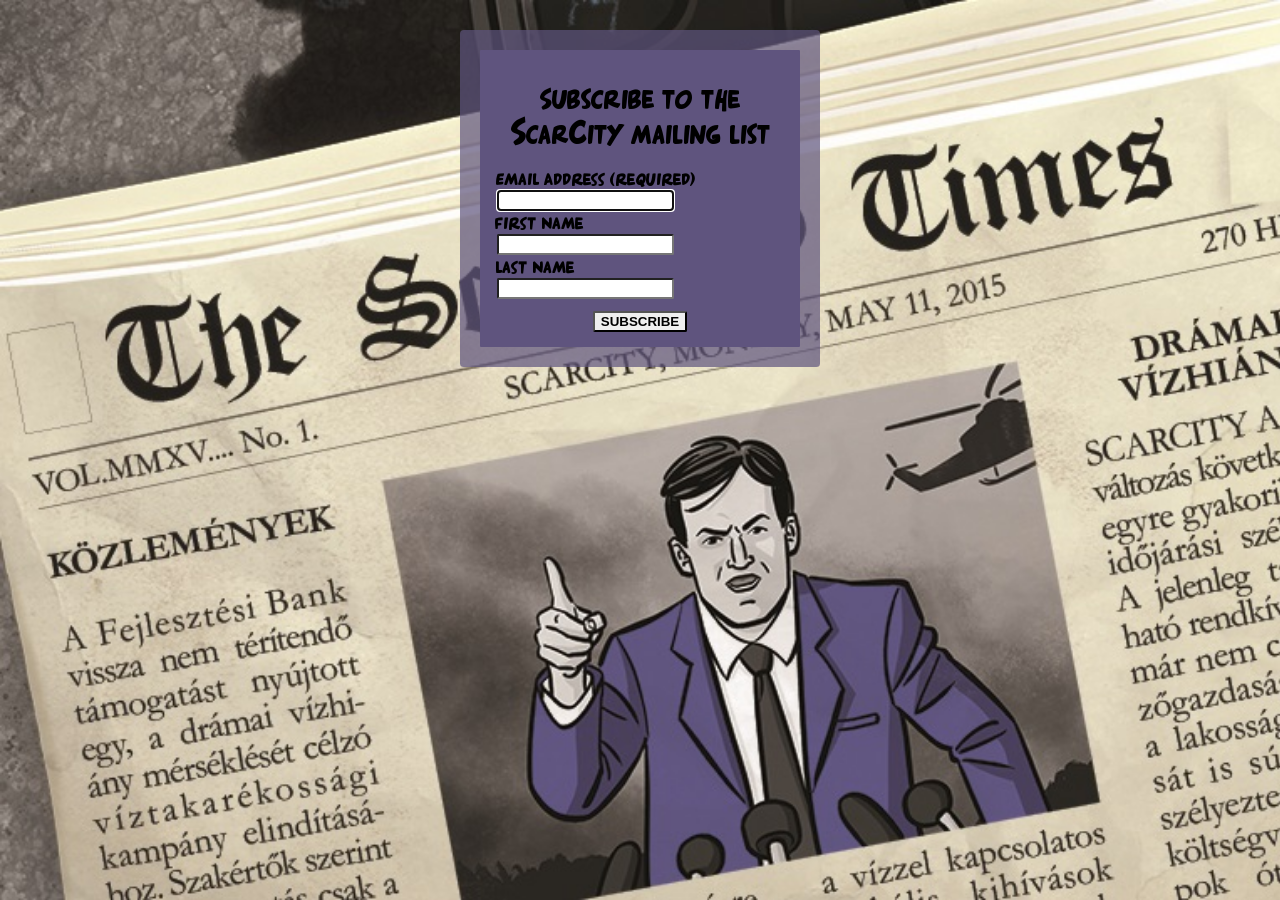
<file: index.html>
<!DOCTYPE html>
<html>
<head>
    <meta charset="utf-8" />
    <meta http-equiv="X-UA-Compatible" content="IE=edge">
    <title>Subscribe to ScarCity Newsletter</title>
    <meta name="viewport" content="width=device-width, initial-scale=1">
    <link rel="stylesheet" type="text/css" media="screen" href="subscribe.css" />
    <link rel="shortcut icon" href="http://www.nexth2our.com/images/favicon.ico">

    <!-- <script src="main.js"></script> -->
</head>
<body>
    <div class="scarcityBackground"> </div>
    <!-- Begin MailChimp Signup Form -->
<div id="mc_embed_signup">
        <form action="https://nexth2our.us18.list-manage.com/subscribe/post?u=215dd311748831d7e76b837a5&amp;id=2ddd29edaf" method="post" id="mc-embedded-subscribe-form" name="mc-embedded-subscribe-form" class="validate" target="_blank" novalidate>
            <div id="mc_embed_signup_scroll"> </div>
            <h2>Subscribe to the <span class="bigletter">S</span>car<span class="bigletter">C</span>ity mailing list</h2>
                <div class="mc-field-group">
            <label for="mce-EMAIL">Email Address (required)</label><br>
            <input type="email" value="" name="EMAIL" class="required email" id="mce-EMAIL" autofocus>
        </div>
        <div class="mc-field-group">
            <label for="mce-FNAME">First Name </label><br>
            <input type="text" value="" name="FNAME" class="" id="mce-FNAME">
        </div>
        <div class="mc-field-group">
            <label for="mce-LNAME">Last Name </label><br>
            <input type="text" value="" name="LNAME" class="" id="mce-LNAME">
        </div>
        <div class="mc-field-group size1of2">
            <!-- <label for="mce-BIRTHDAY-month">Birthday </label> -->
            <div class="datefield">
                <span class="subfield monthfield"><input class="birthday " type="hidden" pattern="[0-9]*" value="" placeholder="MM" size="2" maxlength="2" name="BIRTHDAY[month]" id="mce-BIRTHDAY-month"></span>
                <span class="subfield dayfield"><input class="birthday " type="hidden" pattern="[0-9]*" value="" placeholder="DD" size="2" maxlength="2" name="BIRTHDAY[day]" id="mce-BIRTHDAY-day"></span> 
                <!-- <span class="small-meta nowrap">( mm / dd )</span> -->
            </div>
        <!-- </div><div class="mc-field-group input-group">
            <strong><br>Email Format </strong>
            <ul><li><input type="radio" value="html" name="EMAILTYPE" id="mce-EMAILTYPE-0"><label for="mce-EMAILTYPE-0">html</label></li>
        <li><input type="radio" value="text" name="EMAILTYPE" id="mce-EMAILTYPE-1"><label for="mce-EMAILTYPE-1">text</label></li>
        </ul>
        </div> -->
            <div id="mce-responses" class="clear">
                <div class="response" id="mce-error-response" style="display:none"></div>
                <div class="response" id="mce-success-response" style="display:none"></div>
            </div>    <!-- real people should not fill this in and expect good things - do not remove this or risk form bot signups-->
            <div style="position: absolute; left: -5000px;" aria-hidden="true"><input type="text" name="b_215dd311748831d7e76b837a5_2ddd29edaf" tabindex="-1" value=""></div>
            <div class="clear"><input type="submit" value="SUBSCRIBE" name="subscribe" id="mc-embedded-subscribe" class="button"></div>
            </div>
        </form>
        </div>
        
        <!--End mc_embed_signup-->
    
</body>
</html>
</file>
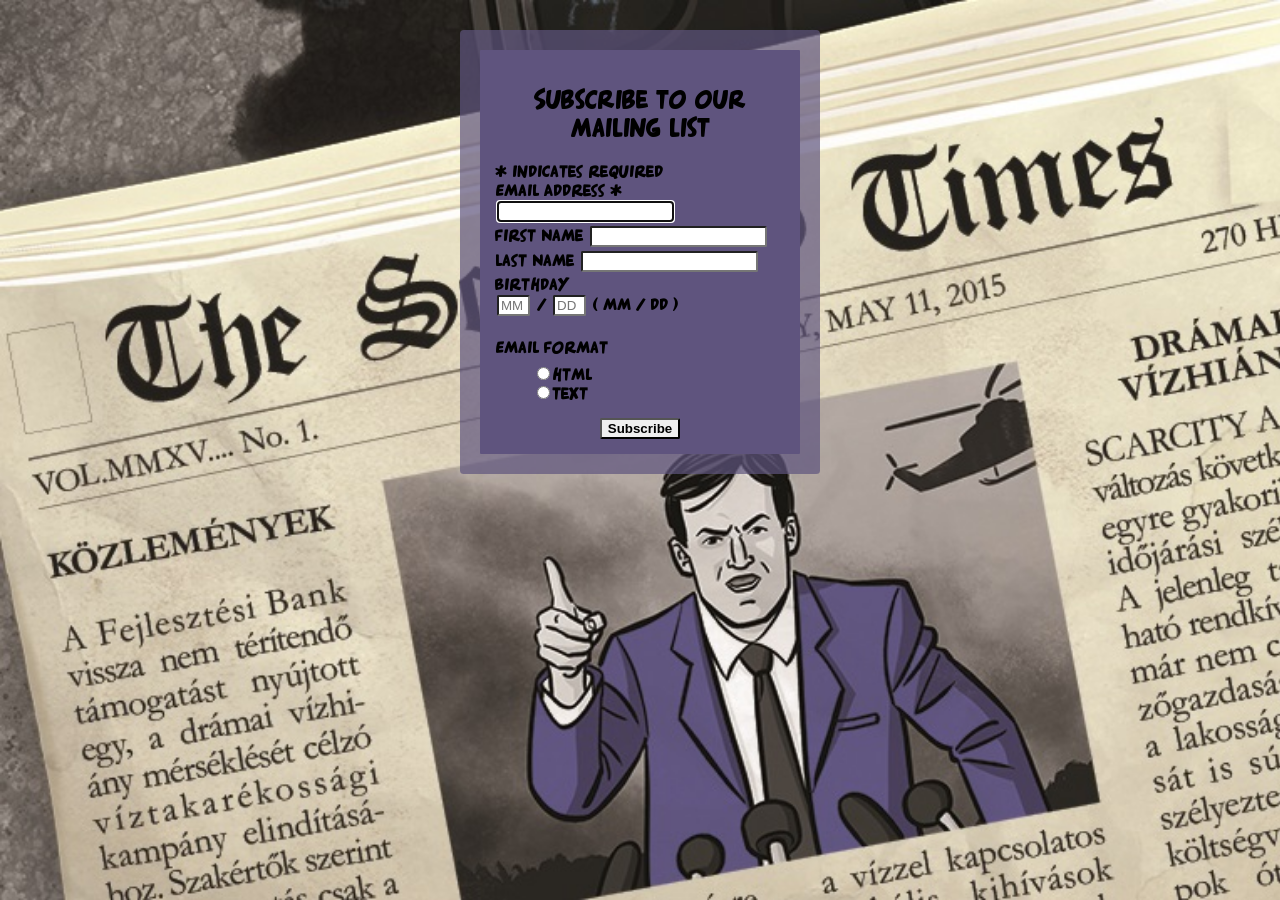
<file: subscribe.html>
<!DOCTYPE html>
<html>
<head>
    <meta charset="utf-8" />
    <meta http-equiv="X-UA-Compatible" content="IE=edge">
    <title>Page Title</title>
    <meta name="viewport" content="width=device-width, initial-scale=1">
    <link rel="stylesheet" type="text/css" media="screen" href="subscribe.css" />
    <!-- <script src="main.js"></script> -->
</head>
<body>
    <div class="scarcityBackground">
    <!-- Begin MailChimp Signup Form -->
<div id="mc_embed_signup">
        <form action="https://nexth2our.us18.list-manage.com/subscribe/post?u=215dd311748831d7e76b837a5&amp;id=2ddd29edaf" method="post" id="mc-embedded-subscribe-form" name="mc-embedded-subscribe-form" class="validate" target="_blank" novalidate>
            <div id="mc_embed_signup_scroll"> </div>
            <h2>Subscribe to our mailing list</h2>
        <div class="indicates-required"><span class="asterisk">*</span> indicates required</div>
        <div class="mc-field-group">
            <label for="mce-EMAIL">Email Address  <span class="asterisk">*</span>
        </label>
            <input type="email" value="" name="EMAIL" class="required email" id="mce-EMAIL" autofocus>
        </div>
        <div class="mc-field-group">
            <label for="mce-FNAME">First Name </label>
            <input type="text" value="" name="FNAME" class="" id="mce-FNAME">
        </div>
        <div class="mc-field-group">
            <label for="mce-LNAME">Last Name </label>
            <input type="text" value="" name="LNAME" class="" id="mce-LNAME">
        </div>
        <div class="mc-field-group size1of2">
            <label for="mce-BIRTHDAY-month">Birthday </label>
            <div class="datefield">
                <span class="subfield monthfield"><input class="birthday " type="text" pattern="[0-9]*" value="" placeholder="MM" size="2" maxlength="2" name="BIRTHDAY[month]" id="mce-BIRTHDAY-month"></span> / 
                <span class="subfield dayfield"><input class="birthday " type="text" pattern="[0-9]*" value="" placeholder="DD" size="2" maxlength="2" name="BIRTHDAY[day]" id="mce-BIRTHDAY-day"></span> 
                <span class="small-meta nowrap">( mm / dd )</span>
            </div>
        </div><div class="mc-field-group input-group">
            <strong><br>Email Format </strong>
            <ul><li><input type="radio" value="html" name="EMAILTYPE" id="mce-EMAILTYPE-0"><label for="mce-EMAILTYPE-0">html</label></li>
        <li><input type="radio" value="text" name="EMAILTYPE" id="mce-EMAILTYPE-1"><label for="mce-EMAILTYPE-1">text</label></li>
        </ul>
        </div>
            <div id="mce-responses" class="clear">
                <div class="response" id="mce-error-response" style="display:none"></div>
                <div class="response" id="mce-success-response" style="display:none"></div>
            </div>    <!-- real people should not fill this in and expect good things - do not remove this or risk form bot signups-->
            <div style="position: absolute; left: -5000px;" aria-hidden="true"><input type="text" name="b_215dd311748831d7e76b837a5_2ddd29edaf" tabindex="-1" value=""></div>
            <div class="clear"><input type="submit" value="Subscribe" name="subscribe" id="mc-embedded-subscribe" class="button"></div>
            </div>
        </form>
        </div>
        
        <!--End mc_embed_signup-->
    </div>
</body>
</html>
</file>
<file: subscribe.css>
body, html {
    margin: 0px;
    height: 100%;
    min-width: 290px;
    font-family: fontArnold;
    font-size: 1.0em;
    font-weight: bold;
}

@font-face {
    font-family: fontArnold;
    /* src: url(Fonts/cabold-comic/Cabold\ Comic\ demo.otf); */
    /* src: url(Fonts/coffee-at-midnight/Coffee\ At\ Midnight\ Demo.ttf); */
    src:  url(Fonts/Arnold\ 2.1.ttf);
}

h2 {
    text-align: center;
}

.bigletter {
    font-size: 1.3em;
}

.scarcityBackground {
    position: relative;
    height: 100%;
    background-image: url(subscr_bgr.jpg);
    background-repeat: no-repeat;
    background-size:  cover;
    /* opacity: 0.6; */
}

#mc_embed_signup {
    position: absolute;
    margin-left: auto;
    margin-right: auto;
    left: 0;
    right: 0;
    top: 50px;
    width: 80%;
    max-width: 290px;
    background-color: rgba(95,84,126, 1);
    background-size: contain;
    padding: 15px;
    /* border: 15px solid grey; */
    border-radius: 1px;
    box-shadow: 0px 0px 0px 20px rgba(95,84,126,0.7);
    z-index: 2;
}

li {
    list-style-type: none;
}

ul {
    -webkit-margin-before: 0.5em;
}

.button, .clear {
    display: block;
    margin: auto;
    margin-top: 10px;
    font-weight: bold;
}

input {
    border-radius: 2px;
    margin: 2px;
}
</file>
